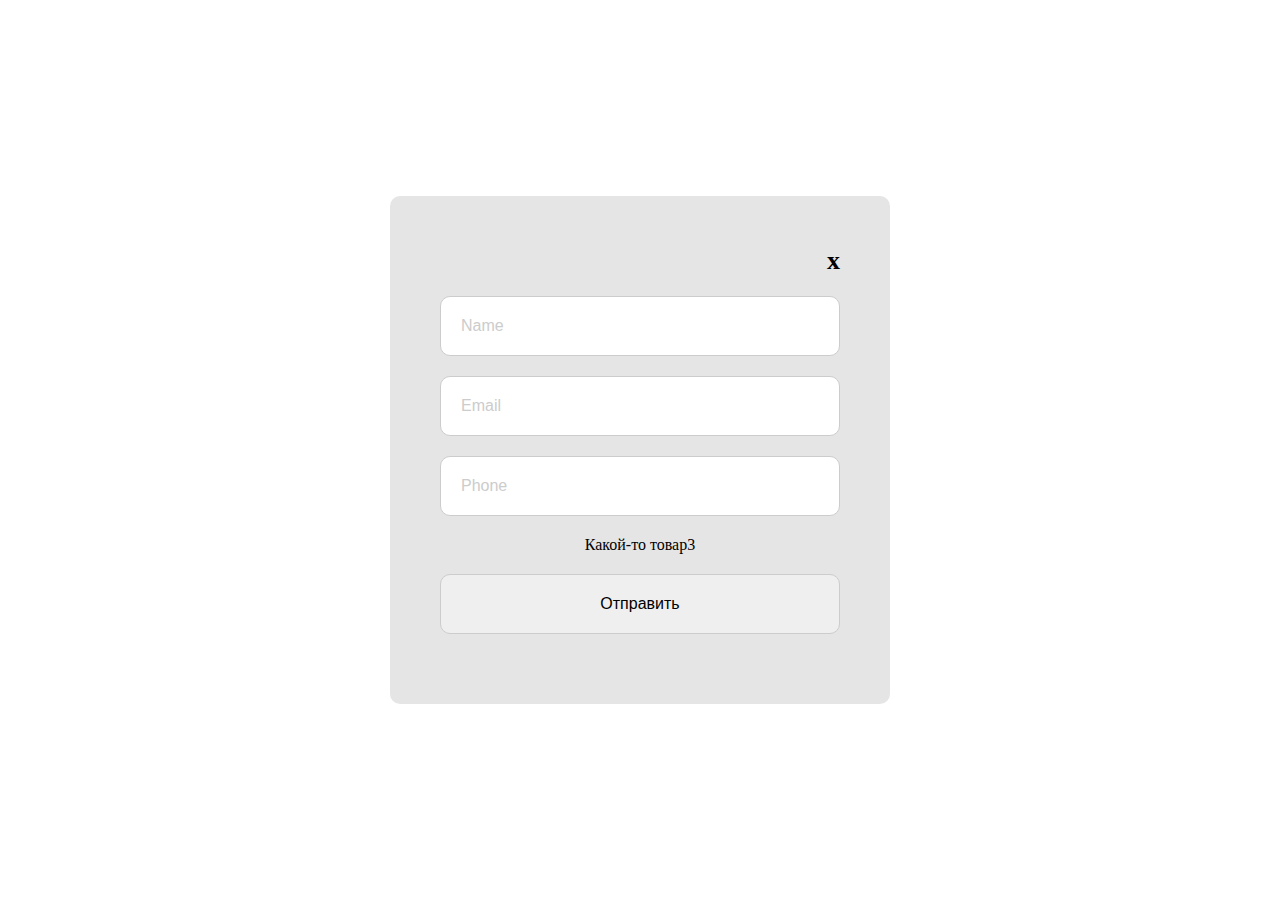
<file: anotherForm/index.html>
<!DOCTYPE html>
<html lang="en">
<head>
    <meta charset="UTF-8">
    <link rel="stylesheet" href="./style.css">
    <script src="script.js" defer></script>
    <title>Title</title>
</head>
<body>

    <div class="wrapper">
        <div class="formWrapper">
            <div class="closeBtn">x</div>
            <form action="" class="form" id="form">
                <input type="text" class="form__input_name form__input" placeholder="Name">
                <input type="email" class="form__input_email form__input" placeholder="Email">
                <input type="tel" class="form__input_phone form__input" placeholder="Phone">
                <div class="item_name"></div>
                <input type="submit" value="Отправить" class="form__input_submitBtn form__input">
            </form>
        </div>
    </div>

</body>
</html>
</file>
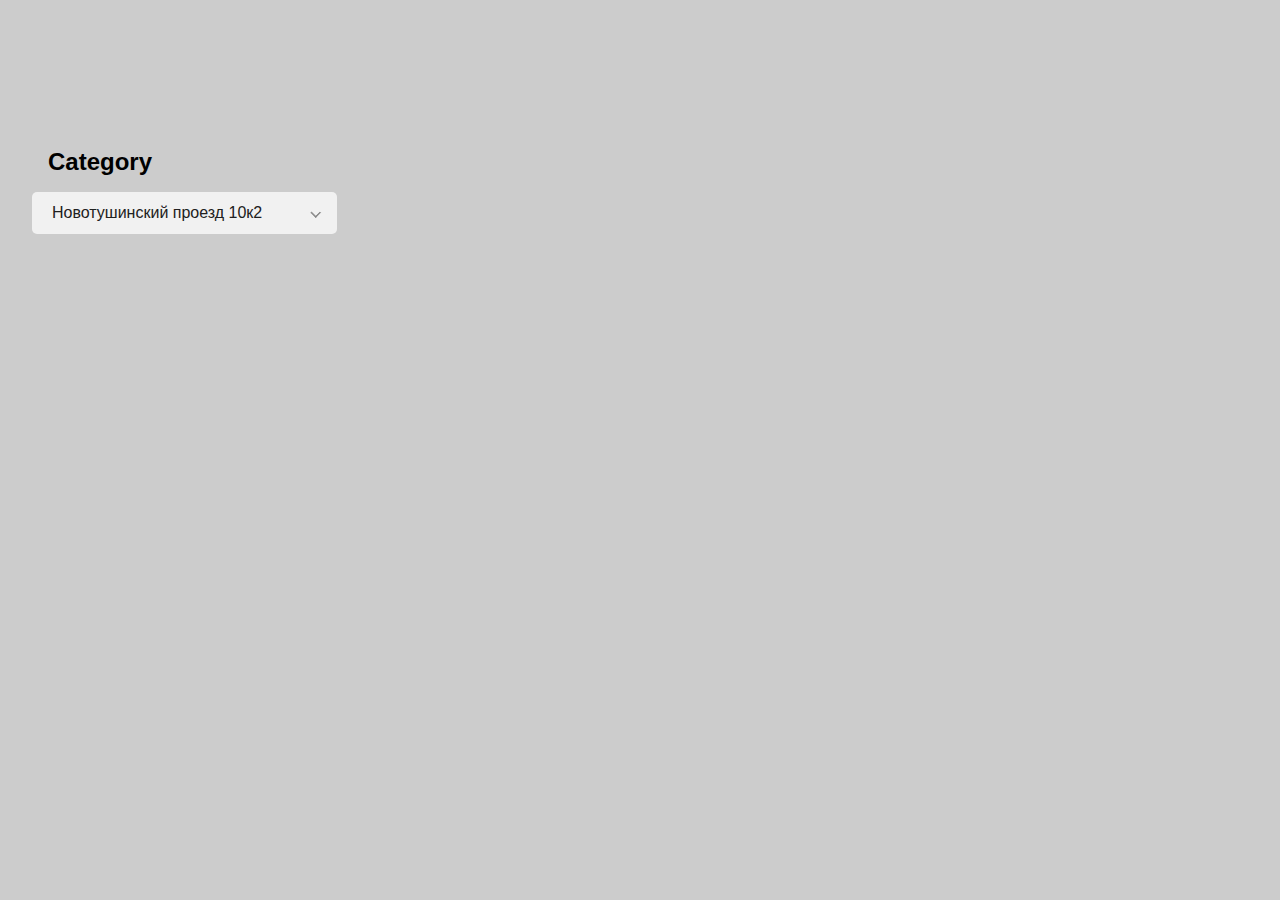
<file: custom_input/index.html>
<!doctype html>
<html lang="en">
<head>
    <meta charset="UTF-8">
    <meta name="viewport"
          content="width=device-width, user-scalable=no, initial-scale=1.0, maximum-scale=1.0, minimum-scale=1.0">
    <meta http-equiv="X-UA-Compatible" content="ie=edge">
    <link rel="stylesheet" href="style.css">
    <script src="main.js" defer></script>
    <title>input</title>
</head>
<body>

<div class="container">
    <h2>Category</h2>

    <div class="select-box">
        <div class="options-container">
            <div class="span">Ближайший магазин</div>
            <div class="option">
                <input type="radio" class="radio" id="firstAddress" name="firstAddress">
                <div class="labelBlock"><label for="firstAddress">Подмосковный б-р, 1</label><p class="labelBlockAmount">55шт</p></div>
            </div>
            <div class="span">Все магазины</div>
            <div class="option">
                <input type="radio" class="radio" id="secondAddress" name="secondAddress">
                <label for="secondAddress">SecondAddress</label>
            </div>
            <div class="option">
                <input type="radio" class="radio" id="thirdAddress" name="thirdAddress">
                <label for="thirdAddress">ThirdAddress</label>
            </div>
            <div class="option">
                <input type="radio" class="radio" id="fourthAddress" name="fourthAddress">
                <label for="fourthAddress">FourthAddress</label>
            </div>
            <div class="option">
                <input type="radio" class="radio" id="fifthAddress" name="fifthAddress">
                <label for="fifthAddress">FifthAddress</label>
            </div>
            <div class="option">
                <input type="radio" class="radio" id="sixthAddress" name="sixthAddress">
                <label for="sixthAddress">SixthAddress</label>
            </div>
            <div class="option">
                <input type="radio" class="radio" id="seventhAddress" name="seventhAddress">
                <label for="seventhAddress">SeventhAddress</label>
            </div>
        </div>
        <div class="selected">
            Новотушинский проезд 10к2
        </div>
    </div>
</div>

</body>
</html>
</file>
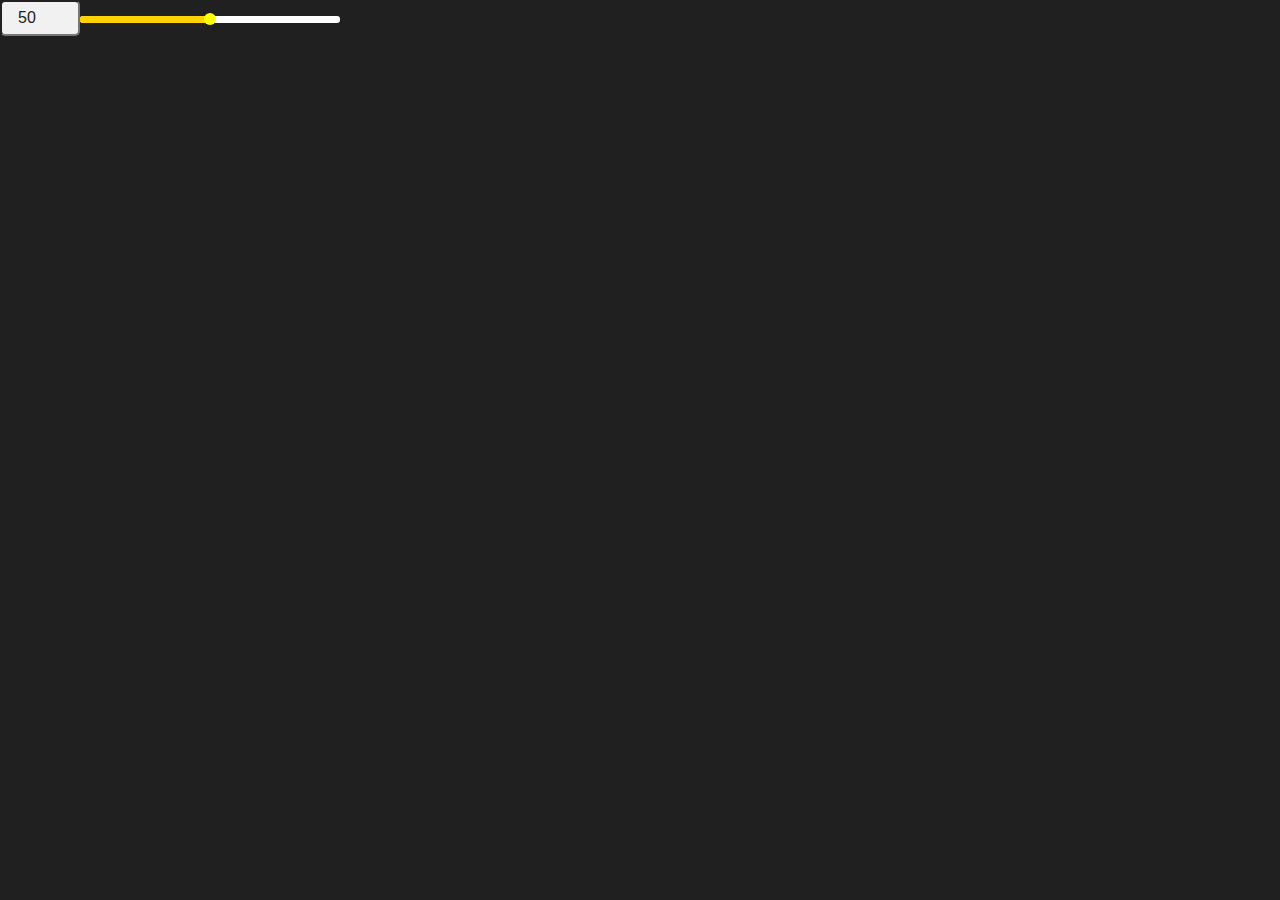
<file: custom_slider/index.html>
<!DOCTYPE html>
<html lang="en">
<head>
    <meta charset="UTF-8">
    <link rel="stylesheet" href="style.css">
    <script src="main.js" defer></script>
    <title>Slider</title>
</head>
<body>
    <div class="wrapper">
        <input type="number" min="0" max="100" id="selectorValue" value="50">
        <div class="main">
            <input type="range" step="1" min="0" max="100" value="50" id="slider">
            <div id="selector">
                <div class="selectorBtn"></div>
            </div>
            <div id="progressBar"></div>
        </div>
    </div>
</body>
</html>
</file>
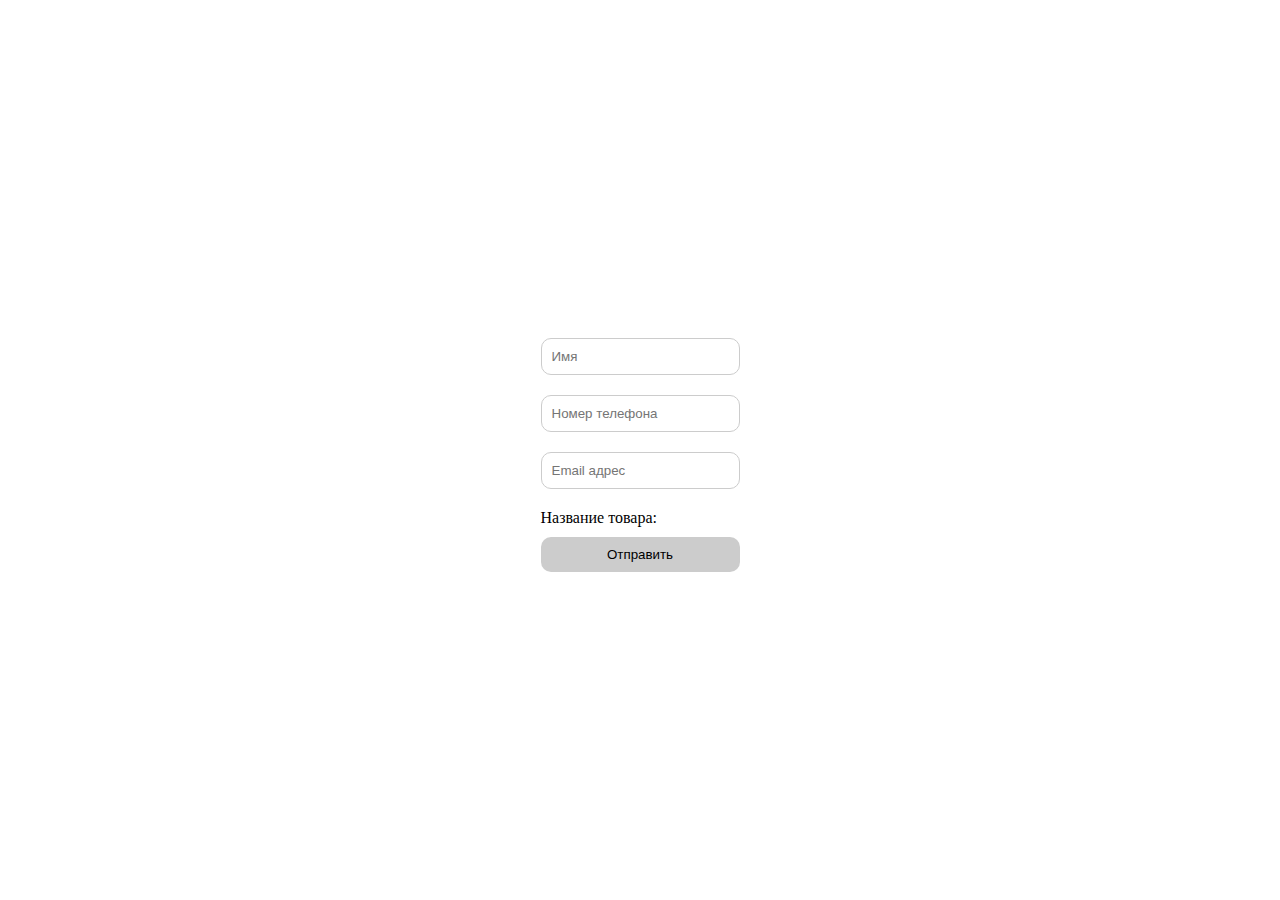
<file: form/form.html>
<!DOCTYPE html>
<html lang="en">
<head>
    <meta charset="UTF-8">
    <link rel="stylesheet" href="form.css">
    <script src="formScript.js" defer></script>
    <title>Title</title>
</head>
<body>

<form action="" class="form" id="form">
    <div class="form__close"><i class="fas fa-times form__closeBtn"></i></div>
    <input type="text" name="userName" class="input form__name _req form__input" placeholder="Имя">
    <input type="tel" name="userPhoneNumber" class="input form__phone _req form__input" placeholder="Номер телефона">
    <input type="email" name="userEmail" class="input form__email _req _email form__input" placeholder="Email адрес">
    <p class="form__product_name">Название товара:</p>
    <h3 class="form__productName" name="productName"></h3>
    <input type="submit" class="form__submitBtn" value="Отправить">
</form>

</body>
</html>
</file>
<file: anotherForm/style.css>
* {
  margin: 0;
  padding: 0;
  box-sizing: border-box;
}

.wrapper {
  display: flex;
  justify-content: center;
  align-items: center;
  height: 100vh;
  width: 100vw;
}

.formWrapper {
  width: 500px;
  padding: 50px;
  border-radius: 10px;
  background: #e5e5e5;
}

.form__input {
  display: block;
  width: 100%;
  margin: 20px 0;
  padding: 20px;
  border: 1px solid #cccccc;
  border-radius: 10px;
  outline: none;
  color: black;
  font-size: 16px;
}
.form__input::placeholder {
  color: #cccccc;
}
.form__input:focus {
  border-color: #000000;
}
.form__input_submitBtn {
  cursor: pointer;
  transition: background-color 0.3s ease-in-out;
}
.form__input_submitBtn:hover {
  background: #c9c9c9;
}

.closeBtn {
  display: flex;
  justify-content: flex-end;
  font-size: 26px;
  font-weight: bold;
  cursor: pointer;
}
.closeBtn:hover {
  color: red;
}

.item_name {
  text-align: center;
}

/*# sourceMappingURL=style.css.map */
</file>
<file: custom_input/style.css>
* {
    margin: 0;
    padding: 0;
    box-sizing: border-box;
}

body {
    font-family: "Roboto", sans-serif;
    background: #CCCCCC;
}

h2 {
    margin: 16px;
}

.container {
    margin: 100px 0;
    padding: 32px;
}

.select-box {
    display: flex;
    flex-direction: column;
    width: 305px;
}

.select-box .options-container {
    background: #f1f1f1;
    color: #000;
    max-height: 0;
    width: 380px;
    opacity: 0;
    transition: .4s all;
    border-radius: 5px;
    overflow: hidden;

    order: 1;
}

.selected {
    position: relative;
    background: #f1f1f1;
    border-radius: 5px;
    margin-bottom: 5px;
    color: #202020;

    order: 0;
}

.selected:after {
    content: '';
    position: absolute;
    height: 100%;
    width: 12px;
    right: 15px;
    top: 45%;
    background: url("./img/select_arrow_down.svg") no-repeat;
    background-size: contain;

    transition: .4s all;
}

.select-box .options-container.active {
    max-height: 278px;
    opacity: 1;
    overflow-y: scroll;
}

.select-box .options-container.active + .selected:after {
    transform: rotateX(-180deg);
    top: -40%;
}

.select-box .options-container::-webkit-scrollbar {
    width: 4px;
    background: #f1f1f1;
    border-radius: 0 2px 2px 0;
}

.select-box .options-container::-webkit-scrollbar-thumb {
    background: #888888;
    border-radius: 0 2px 2px 0;
}

.select-box .option, .selected {
    padding: 12px 25px 12px 20px;
    cursor: pointer;
}

.select-box .option:hover {
    background: #e5e5e5;
}

.select-box label {
    cursor: pointer;
}

.select-box .option .radio {
    display: none;
}

.span {
    padding: 12px 120px 4px 20px;
    font-size: 12px;
    font-weight: 400;
    font-style: normal;
    line-height: 15px;
    color: #888;
}
.labelBlock {
    width: 100%;
    display: flex;
    justify-content: space-between;
}
.labelBlockAmount {
    color: #E40000;
}
</file>
<file: custom_slider/style.css>
* {
    margin: 0;
    padding: 0;
    box-sizing: border-box;
}
body {
    background: #202020;
}

.wrapper {
    display: flex;
    width: 348px;
}
.main {
    width: 260px;
    margin: 0;
    position: relative;
    align-self: center;
}

#selectorValue {
    width: 80px;
    height: 36px;
    padding-left: 16px;
    border-radius: 5px;
    font-family: sans-serif;
    font-size: 16px;
    font-weight: 500;
    color: #202020;
    background: #F1F1F1;
}

#slider {
    -webkit-appearance: none;
    width: 100%;
    height: 7px;
    outline: none;
    border-radius: 3px;
}

#slider::-webkit-slider-thumb {
    -webkit-appearance: none;
    width: 12px;
    height: 12px;
    border-radius: 50%;
    cursor: pointer;
    z-index: 3;
    position: relative;
}

#selector {
    height: 104px;
    width: 12px;
    position: absolute;
    bottom: -20px;
    left: 50%;
    transform: translateX(-50%);
    z-index: 2;
}

.selectorBtn {
    height: 12px;
    width: 12px;
    background: yellow;
    border-radius: 50%;
    position: absolute;
    bottom: 22px;
}

#progressBar {
    width: 50%;
    height: 7px;
    background: #ffd200;
    border-radius: 3px;
    position: absolute;
    bottom: 4px;
    left: 0;
}
</file>
<file: form/form.css>
* {
  margin: 0;
  padding: 0;
  box-sizing: border-box;
}

body {
  height: 100vh;
  display: flex;
  justify-content: center;
  align-items: center;
}

input {
  display: block;
  outline: none;
}

.form {
  position: relative;
}
.form__input {
  border: 1px solid #cccccc;
  border-radius: 10px;
  margin: 20px 0;
  padding: 10px;
}
.form__input:focus, .form__input:active {
  border-color: #000000;
  box-shadow: 0 0 5px 5px rgba(0, 0, 0, 0.2);
}
.form__input._error {
  border-color: red;
  box-shadow: 0 0 5px 5px rgba(255, 0, 0, 0.2);
}
.form__submitBtn {
  margin: 10px 0;
  padding: 10px;
  width: 100%;
  border-radius: 10px;
  background: #cccccc;
  color: black;
  outline: none;
  border: none;
  cursor: pointer;
}
.form:after {
  content: "";
  position: absolute;
  top: 0;
  left: 0;
  width: 100%;
  height: 100%;
  background: rgba(255, 255, 255, 0.9) url("./Radio-1s-200px.gif") center/50px no-repeat;
  opacity: 0;
  visibility: hidden;
  transition: 0.3s all ease-in-out;
}
.form._sending:after {
  opacity: 1;
  visibility: visible;
}

/*# sourceMappingURL=form.css.map */
</file>
